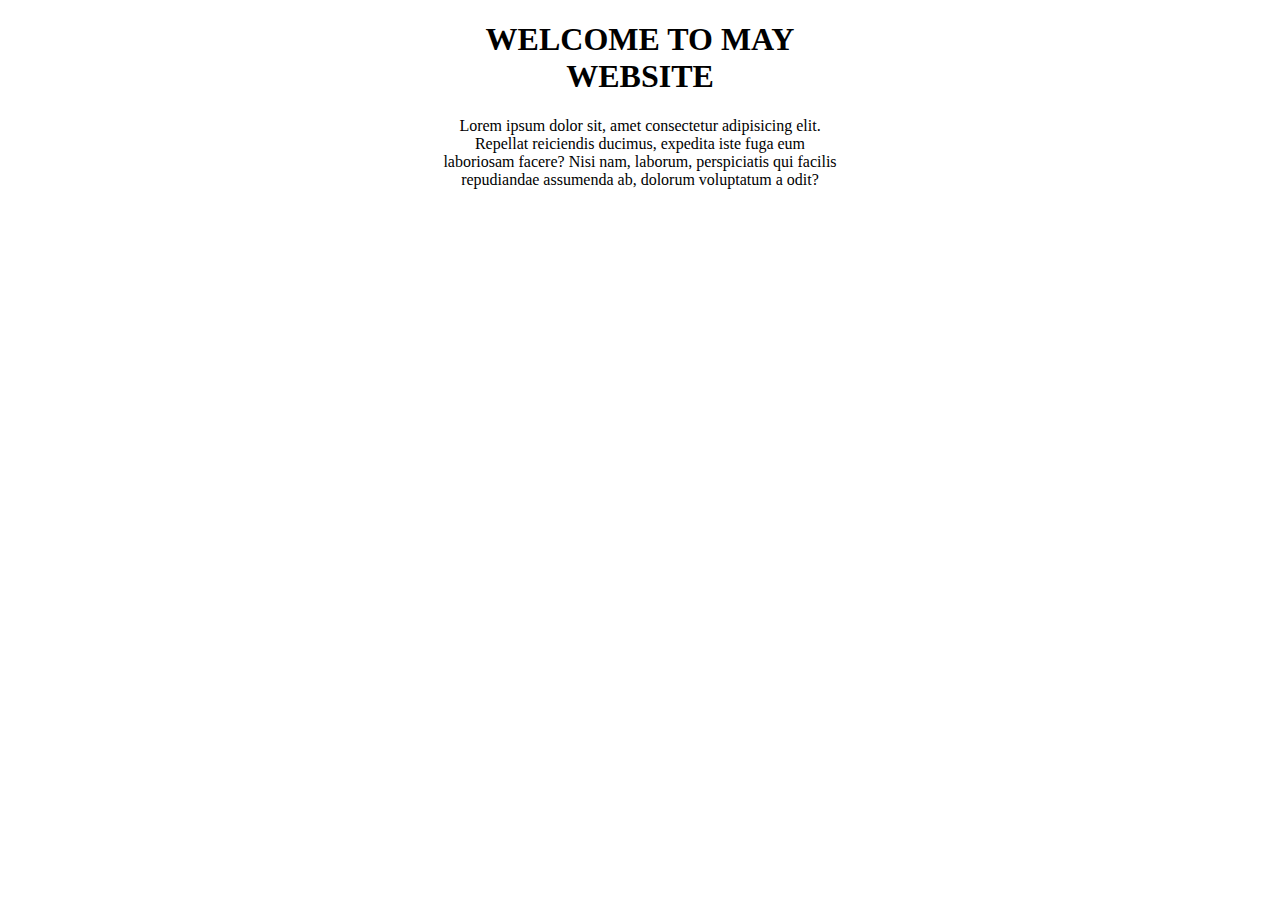
<file: index.html>
<!DOCTYPE html>
<html lang="en">
<head>
    <meta charset="UTF-8">
    <meta http-equiv="X-UA-Compatible" content="IE=edge">
    <meta name="viewport" content="width=device-width, initial-scale=1.0">
    <title>Document</title>
    <link rel="stylesheet" href="style.css"
</head>
<body>
    <div class="container">
        <h1> WELCOME TO MAY WEBSITE </h1>
        <p>Lorem ipsum dolor sit, amet consectetur adipisicing elit. 
        Repellat reiciendis ducimus, expedita iste fuga eum 
        laboriosam facere? Nisi nam, laborum, perspiciatis qui facilis repudiandae assumenda ab, dolorum voluptatum a odit?
        </p>
    </div>
</body>
</html>
</file>
<file: style.css>
.container{
    margin-left : auto;
    margin-right : auto;
    width: 400px;
    text-align: center;

}
</file>
